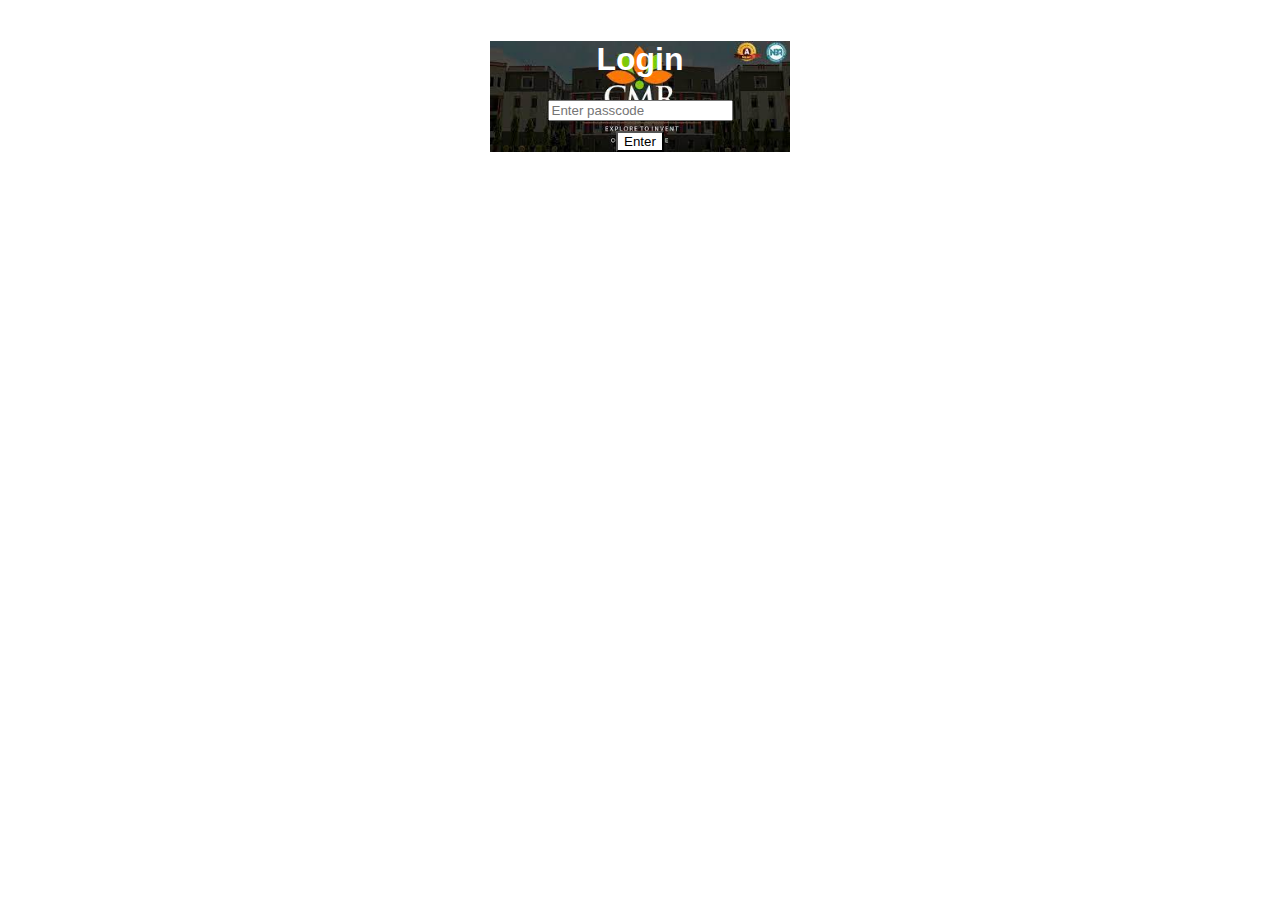
<file: index.html>
<!DOCTYPE html>
<html lang="en">
<head>
    <meta charset="UTF-8">
    <meta name="viewport" content="width=device-width, initial-scale=1.0">
    <title>Vehicle Parking System - Login</title>
    <link rel="stylesheet" href="style.css">
</head>
<body>
    <div class="login-container">
        <h1>Login</h1>
        <input type="password" id="passcode-input" placeholder="Enter passcode">
        <button onclick="login()">Enter</button>
    </div>

    <script src="script.js"></script>
</body>
</html>
</file>
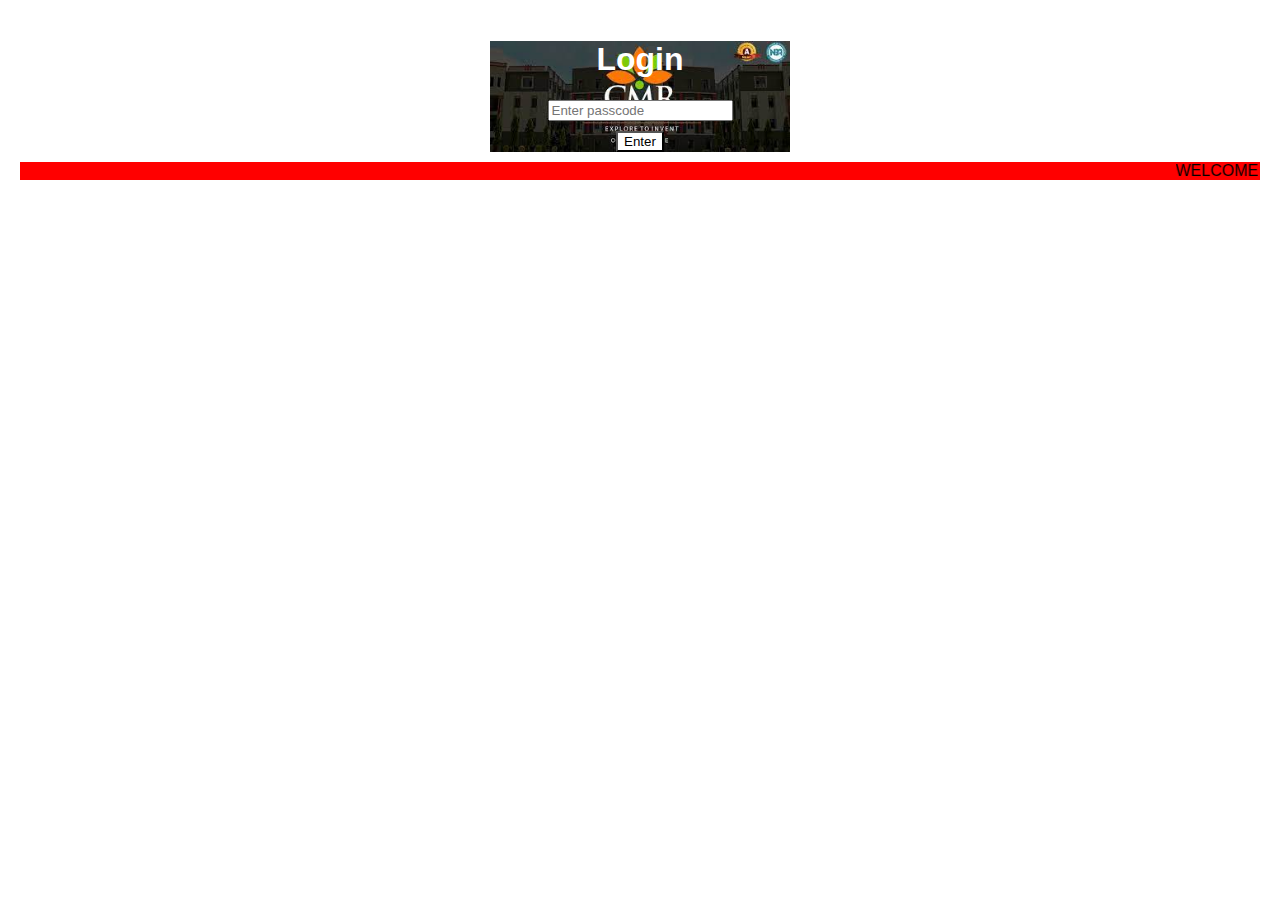
<file: login.html>
<!DOCTYPE html>
<html lang="en">
<head>
    <meta charset="UTF-8">
    <meta name="viewport" content="width=device-width, initial-scale=1.0">
    <title>Vehicle Parking System - Login</title>
    <link rel="stylesheet" href="style.css">
</head>
<body>
    <div class="login-container">
        <h1>Login</h1>
        <form onsubmit="return login()">
            <input type="password" id="passcode-input" placeholder="Enter passcode">
            <button type="submit">Enter</button>
        </form>
    </div>
    <marquee scrollamount=10 bgcolor="RED" width=100% >WELCOME TO VEHICLE PARKING SYSTEM </marquee>
    <script src="script.js"></script>
</body>
</html>
</file>
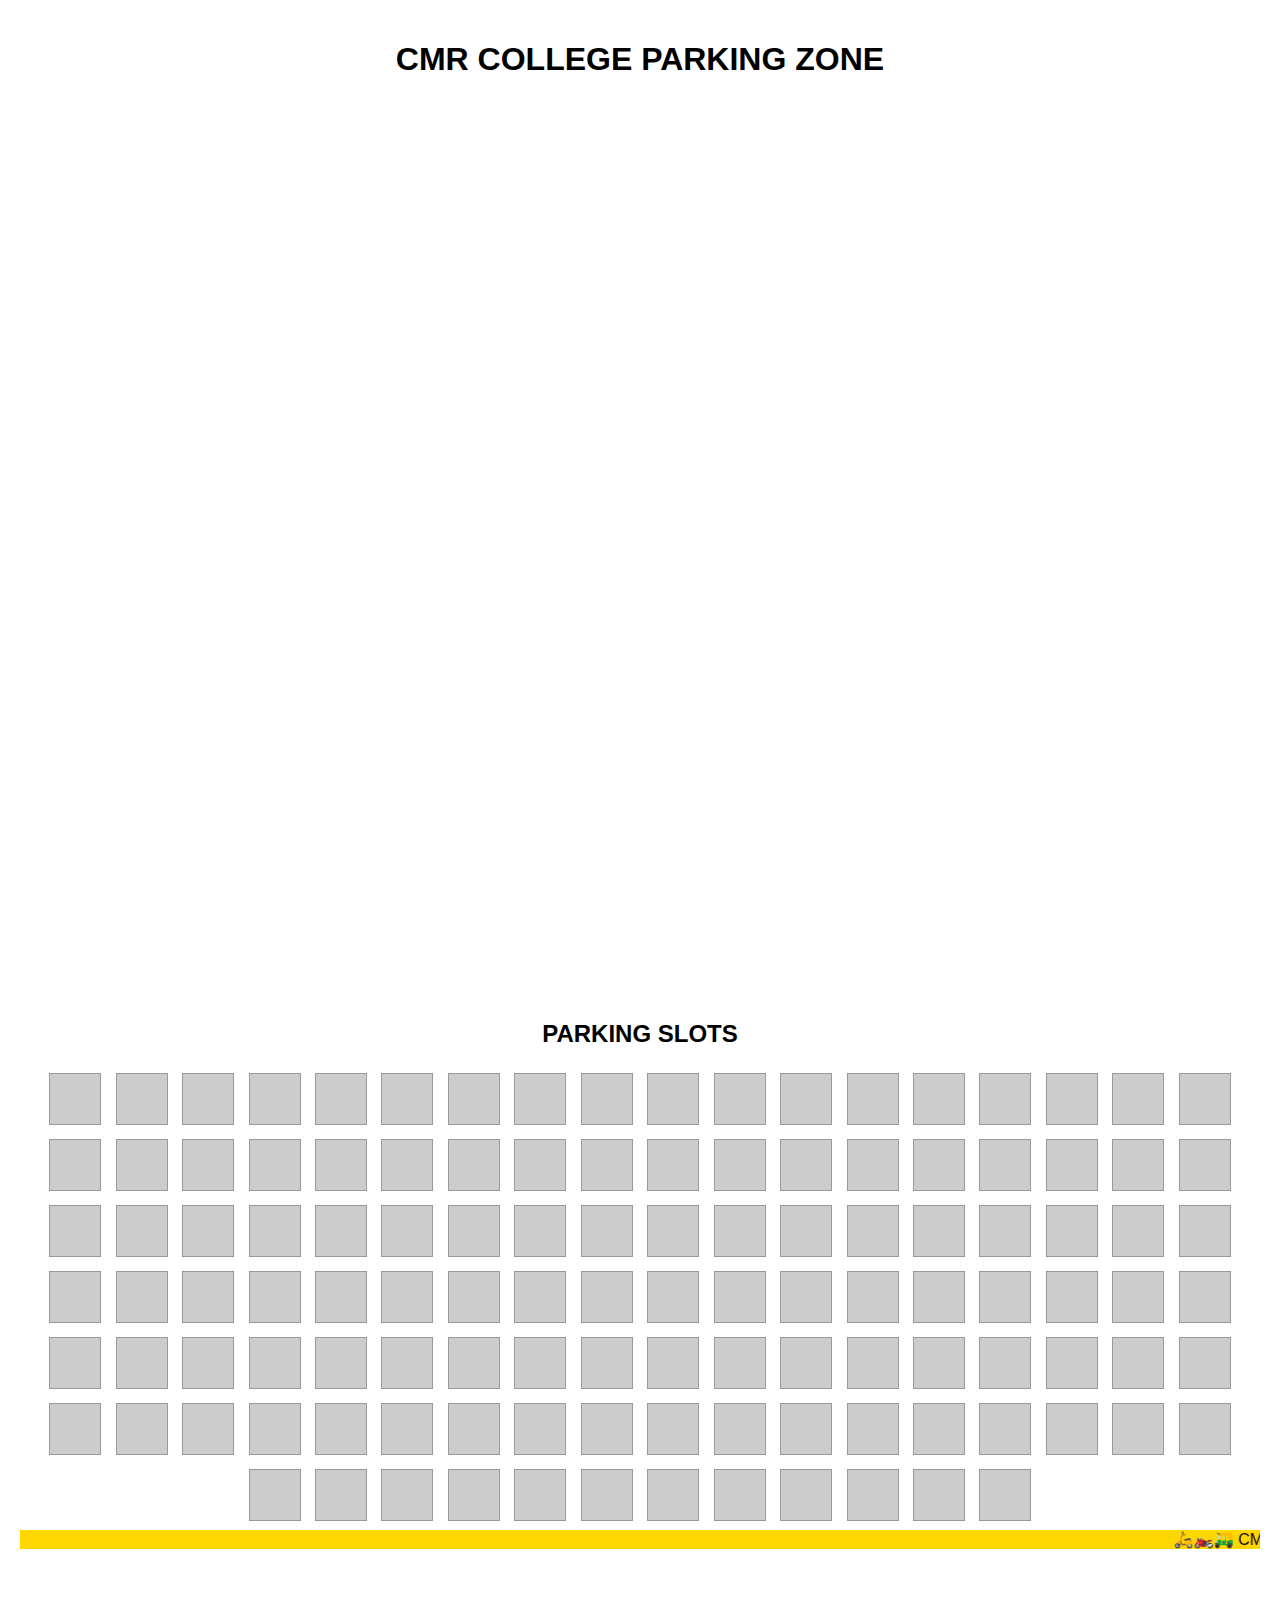
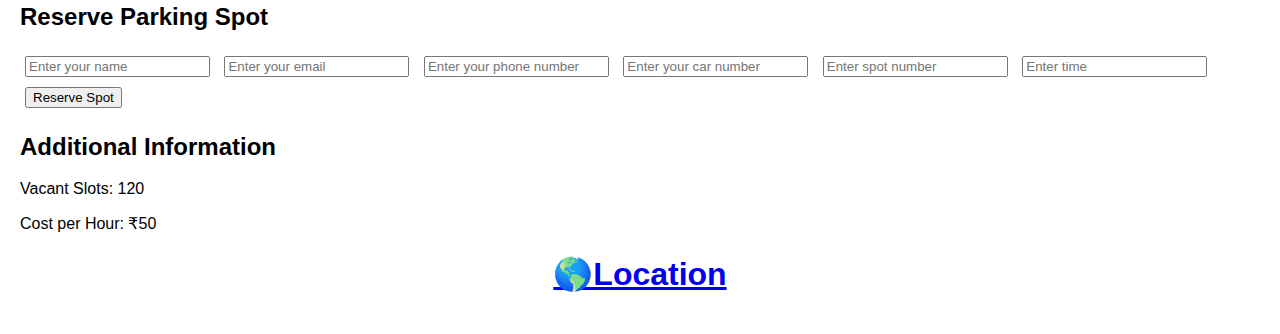
<file: main.html>
<!DOCTYPE html>
<html lang="en">
<head>
    <meta charset="UTF-8">
    <meta name="viewport" content="width=device-width, initial-scale=1.0">
    <title>Vehicle Parking System</title>
    <link rel="stylesheet" href="style.css">
</head>
<body>
    <h1>CMR COLLEGE PARKING ZONE</h1>
    <div class="background"></div>
    <div id="parking-lot">
        <h2>PARKING SLOTS</h2>
        <div class="spot vacant"></div>
        <div class="spot vacant"></div>
        <div class="spot vacant"></div>
        <div class="spot vacant"></div>
        <div class="spot vacant"></div>
        <div class="spot vacant"></div>
        <div class="spot vacant"></div>
        <div class="spot vacant"></div>
        <div class="spot vacant"></div>
        <div class="spot vacant"></div>
        <div class="spot vacant"></div>
        <div class="spot vacant"></div>
        <div class="spot vacant"></div>
        <div class="spot vacant"></div>
        <div class="spot vacant"></div>
        <div class="spot vacant"></div>
        <div class="spot vacant"></div>
        <div class="spot vacant"></div>
        <div class="spot vacant"></div>
        <div class="spot vacant"></div>
        <div class="spot vacant"></div>
        <div class="spot vacant"></div>
        <div class="spot vacant"></div>
        <div class="spot vacant"></div>
        <div class="spot vacant"></div>
        <div class="spot vacant"></div>
        <div class="spot vacant"></div>
        <div class="spot vacant"></div>
        <div class="spot vacant"></div>
        <div class="spot vacant"></div>
        <div class="spot vacant"></div>
        <div class="spot vacant"></div>
        <div class="spot vacant"></div>
        <div class="spot vacant"></div>
        <div class="spot vacant"></div>
        <div class="spot vacant"></div>
        <div class="spot vacant"></div>
        <div class="spot vacant"></div>
        <div class="spot vacant"></div>
        <div class="spot vacant"></div>
        <div class="spot vacant"></div>
        <div class="spot vacant"></div>
        <div class="spot vacant"></div>
        <div class="spot vacant"></div>
        <div class="spot vacant"></div>
        <div class="spot vacant"></div>
        <div class="spot vacant"></div>
        <div class="spot vacant"></div>
        <div class="spot vacant"></div>
        <div class="spot vacant"></div>
        <div class="spot vacant"></div>
        <div class="spot vacant"></div>
        <div class="spot vacant"></div>
        <div class="spot vacant"></div>
        <div class="spot vacant"></div>
        <div class="spot vacant"></div>
        <div class="spot vacant"></div>
        <div class="spot vacant"></div>
        <div class="spot vacant"></div>
        <div class="spot vacant"></div>
        <div class="spot vacant"></div>
        <div class="spot vacant"></div>
        <div class="spot vacant"></div>
        <div class="spot vacant"></div>
        <div class="spot vacant"></div>
        <div class="spot vacant"></div>
        <div class="spot vacant"></div>
        <div class="spot vacant"></div>
        <div class="spot vacant"></div>
        <div class="spot vacant"></div>
        <div class="spot vacant"></div>
        <div class="spot vacant"></div>
        <div class="spot vacant"></div>
        <div class="spot vacant"></div>
        <div class="spot vacant"></div>
        <div class="spot vacant"></div>
        <div class="spot vacant"></div>
        <div class="spot vacant"></div>
        <div class="spot vacant"></div>
        <div class="spot vacant"></div>
        <div class="spot vacant"></div>
        <div class="spot vacant"></div>
        <div class="spot vacant"></div>
        <div class="spot vacant"></div>
        <div class="spot vacant"></div>
        <div class="spot vacant"></div>
        <div class="spot vacant"></div>
        <div class="spot vacant"></div>
        <div class="spot vacant"></div>
        <div class="spot vacant"></div>
        <div class="spot vacant"></div>
        <div class="spot vacant"></div>
        <div class="spot vacant"></div>
        <div class="spot vacant"></div>
        <div class="spot vacant"></div>
        <div class="spot vacant"></div>
        <div class="spot vacant"></div>
        <div class="spot vacant"></div>
        <div class="spot vacant"></div>
        <div class="spot vacant"></div>
        <div class="spot vacant"></div>
        <div class="spot vacant"></div>
        <div class="spot vacant"></div>
        <div class="spot vacant"></div>
        <div class="spot vacant"></div>
        <div class="spot vacant"></div>
        <div class="spot vacant"></div>
        <div class="spot vacant"></div>
        <div class="spot vacant"></div>
        <div class="spot vacant"></div>
        <div class="spot vacant"></div>
        <div class="spot vacant"></div>
        <div class="spot vacant"></div>
        <div class="spot vacant"></div>
        <div class="spot vacant"></div>
        <div class="spot vacant"></div>
        <div class="spot vacant"></div>
        <div class="spot vacant"></div>
        <div class="spot vacant"></div>
        <div class="spot vacant"></div>
    </div>
    <marquee scrollamount=10 bgcolor="gold" width=100% >🛵🏍️🛺  CMR COLLEGE ZONAL PARKING 🚖🚙🚍 </marquee>
    <div id="reservation-form">
        <h2>Reserve Parking Spot</h2>
        <input type="text" id="name-input" placeholder="Enter your name">
        <input type="text" id="email-input" placeholder="Enter your email">
        <input type="text" id="phone-input" placeholder="Enter your phone number">
        <input type="text" id="car-input" placeholder="Enter your car number">
        <input type="number" id="spot-input" placeholder="Enter spot number">
        <input type="text" id="time-input" placeholder="Enter time ">
        <button onclick="reserveSpot()">Reserve Spot</button>
    </div>

    <div id="information">
        <h2>Additional Information</h2>
        <p>Vacant Slots: <span id="vacant-slots">120</span></p>
        <p>Cost per Hour: ₹<span id="cost-per-hour">50</span></p>
    </div>
    <a href=" https://maps.app.goo.gl/72TT8pvooH5eVTpf8"><h1>🌎Location</h1></a>
    <script src="script.js"></script>
</body>
</html>
</file>
<file: style.css>
body {
    font-family: Arial, sans-serif;
    margin: 0;
    padding: 20px;
}
{
margin:0px;
padding:0px
box-sizing:border-box;
}
.background{
width:100%;
height:100vh;
background-image: url("https://cmrgroup.edu.in/wp-content/themes/cmrgrouptheme/assets/cover-2.jpg");
background-repeat:no-repeat;
background-size: cover;
background-position: center;
}

h1 {
    text-align: center;
}

.login-container {
    max-width: 300px;
    margin: 0 auto;
}

.login-container h1 {
    text-align: center;
    color: white; /* Update text color */
}

.login-container input,
.login-container button {
    display: block;
    margin: 10px auto;
}

.login-container button {
    display: block;
    margin: 10px auto;
    background-color: white;
    color: black;
}

#parking-lot {
    text-align: center;
}

.spot {
    display: inline-block;
    width: 50px;
    height: 50px;
    background-color: #ccc;
    border: 1px solid #999;
    margin: 5px;
}

.vacant {
    background-color: #ccc;
}

.reserved {
    background-color: #ff0000;
}

#reservation-form {
    margin-top: 50px;
}

input,
button {
    margin: 5px;
}

.login-container {
    background-image: url("[data-uri]");
background-size: cover; 
    background-position: center; 
}
</file>
